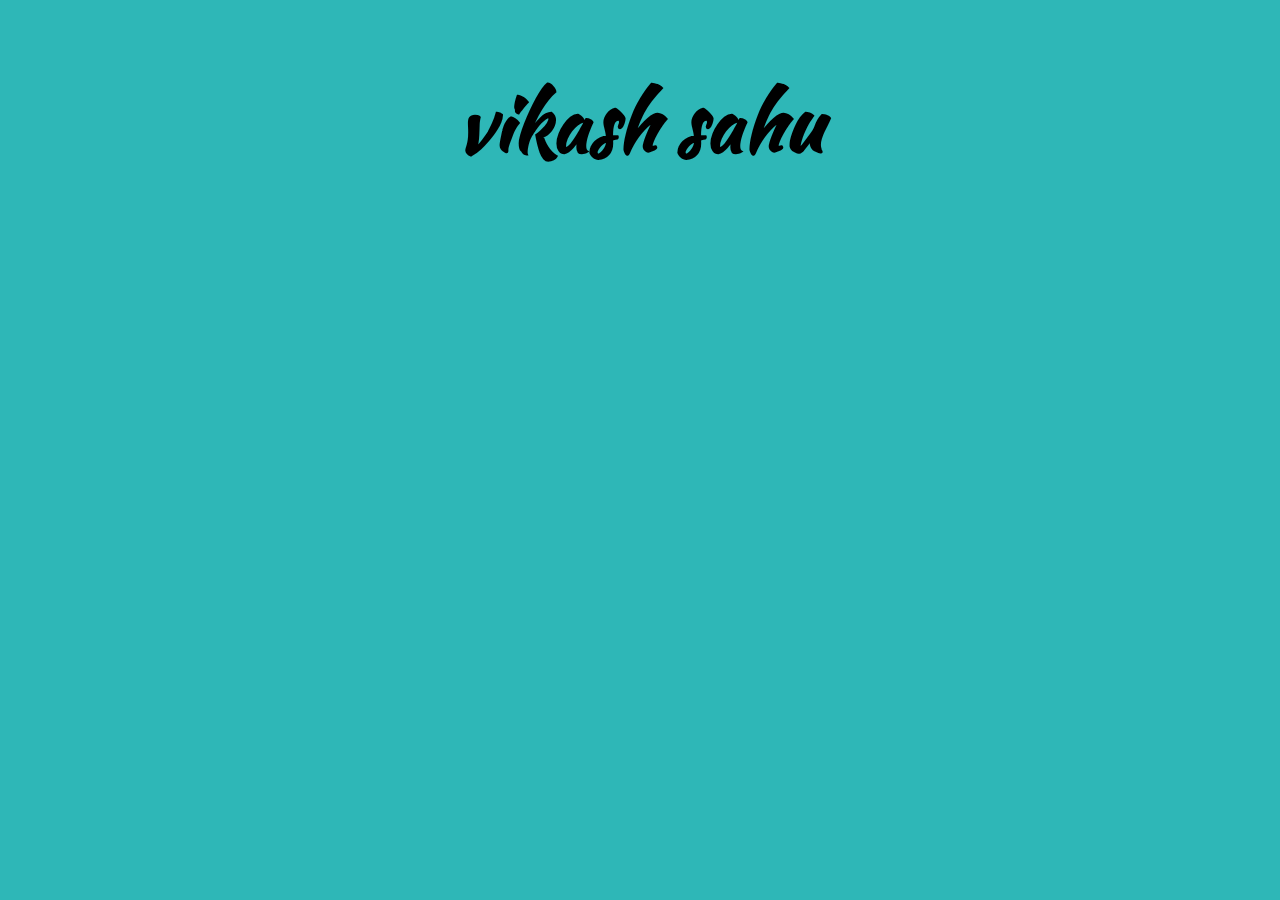
<file: index.html>
<!DOCTYPE HTML>
<html>
<head>
	<link href='https://fonts.googleapis.com/css?family=Montserrat:700,400' rel='stylesheet' type='text/css'>
	<link href='https://fonts.googleapis.com/css?family=Kaushan+Script' rel='stylesheet' type='text/css'>
	<link rel="stylesheet" type="text/css" href="styles.css">
	<title>Vikash Sahu</title>
</head>
<body>
	<div id="header">
		<h1 class="homepage">vikash sahu</h1>
	</div>
</body>
</html>
</file>
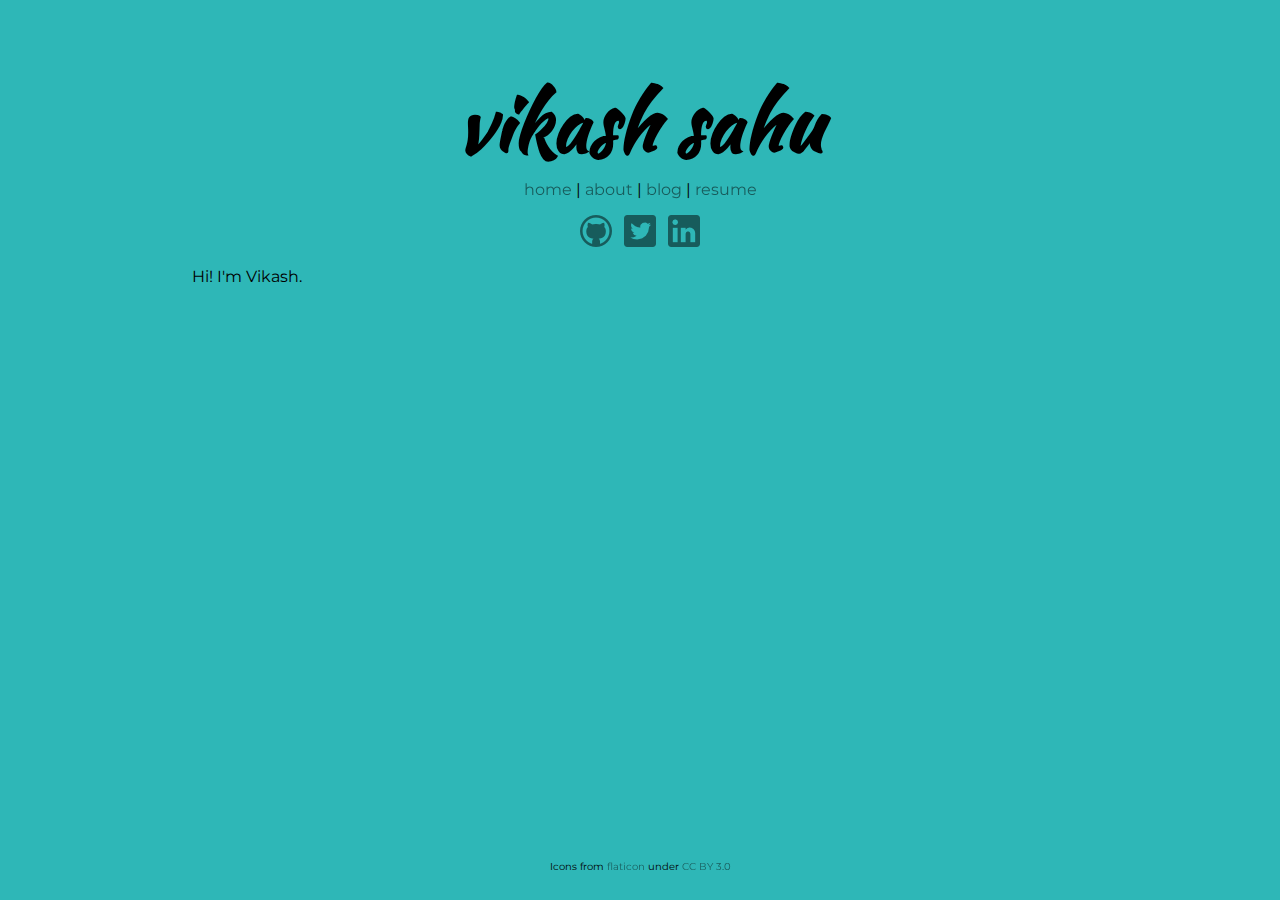
<file: about.html>
<!DOCTYPE HTML>
<html>
<head>
	<link href='https://fonts.googleapis.com/css?family=Montserrat:700,400' rel='stylesheet' type='text/css'>
	<link href='https://fonts.googleapis.com/css?family=Kaushan+Script' rel='stylesheet' type='text/css'>
	<link rel="stylesheet" type="text/css" href="styles.css">
	<title>About</title>
</head>
<body>
	<div id="header">
		<h1 class="homepage">vikash sahu</h1>
	</div>

	<div id="nav">
		<p class="nav"><a class="nav" href="index.html">home</a> | <a class="nav" href="about.html">about</a> | <a class="nav" href="/blog.html">blog</a> | <a class="nav" href="/resume.html">resume</a></p>
	</div>

	<div class="social">
		<a href="https://github.com/vikashsahu"><img class="link" src="images/cat6.png"/></a>
		<a href="https://twitter.com/KashMoneyMafia"><img class="link" src="images/twitter47.png"/></a>
		<a href="https://www.linkedin.com/in/vikashsahu"><img class="link" src="images/linkedin24.png"/></a>
	</div>

	<div class="about">

		<p class="main">Hi! I'm Vikash.</p>

	</div>
		
	<div id="footer">
		<p>Icons from <a class="link" href="http://www.flaticon.com" title="Flaticon">flaticon</a> under <a class="link" href="http://creativecommons.org/licenses/by/3.0/" title="Creative Commons BY 3.0">CC BY 3.0</a><p>
	</div>
</body>
</html>
</file>
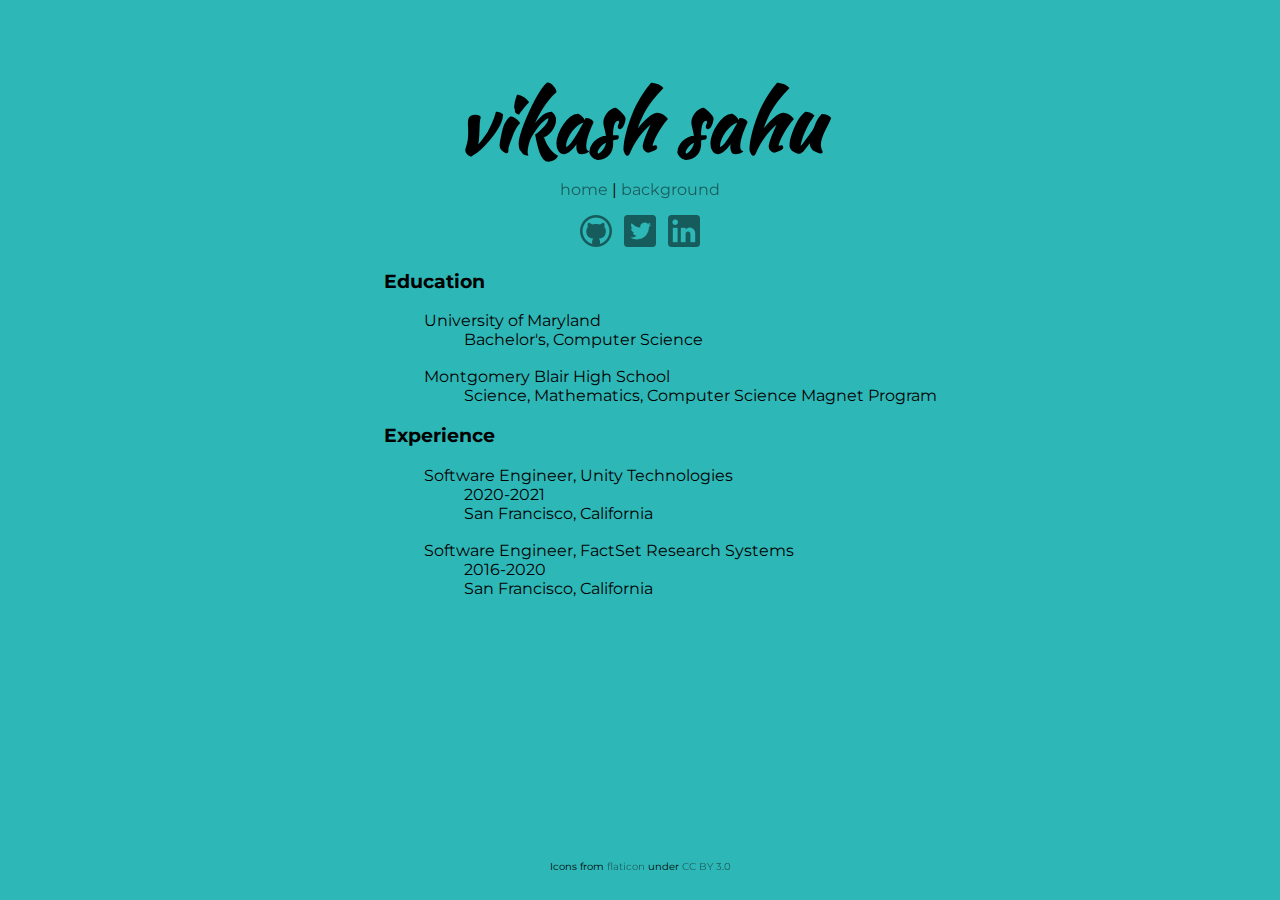
<file: background.html>
<!DOCTYPE HTML>
<html>
<head>
	<link href='https://fonts.googleapis.com/css?family=Montserrat:700,400' rel='stylesheet' type='text/css'>
	<link href='https://fonts.googleapis.com/css?family=Kaushan+Script' rel='stylesheet' type='text/css'>
	<link rel="stylesheet" type="text/css" href="styles.css">
	<title>Resume</title>
</head>
<body>
	<div id="header">
		<h1 class="homepage">vikash sahu</h1>
	</div>

	<div id="nav">
		<p class="nav"><a class="nav" href="index.html">home</a> | <a class="nav" href="/background.html">background</a></p>
	</div>

	<div class="social">
		<a href="https://github.com/vikashsahu"><img class="link" src="images/cat6.png"/></a>
		<a href="https://twitter.com/KashMoneyMafia"><img class="link" src="images/twitter47.png"/></a>
		<a href="https://www.linkedin.com/in/vikashsahu"><img class="link" src="images/linkedin24.png"/></a>
	</div>

	<div class="resume">
		<h3 class="resume-header">Education</h3>

		<ul>
			<li>University of Maryland</li>
			<ul>
				<li>Bachelor's, Computer Science</li>
			</ul>
			<br>
			<li>Montgomery Blair High School</li>
			<ul>
				<li>Science, Mathematics, Computer Science Magnet Program</li>
			</ul>
		</ul>

		<h3 class="resume-header">Experience</h3>

		<ul>
			<li>Software Engineer, Unity Technologies</li>
			<ul>
				<li>2020-2021</li>
				<li>San Francisco, California</li>
			</ul>

			<br>

			<li>Software Engineer, FactSet Research Systems</li>
			<ul>
				<li>2016-2020</li>
				<li>San Francisco, California</li>
			</ul>

			<br>
		</ul>

	</div>
		
	<div id="footer">
		<p>Icons from <a class="link" href="http://www.flaticon.com" title="Flaticon">flaticon</a> under <a class="link" href="http://creativecommons.org/licenses/by/3.0/" title="Creative Commons BY 3.0">CC BY 3.0</a><p>
	</div>

</body>
</html>
</file>
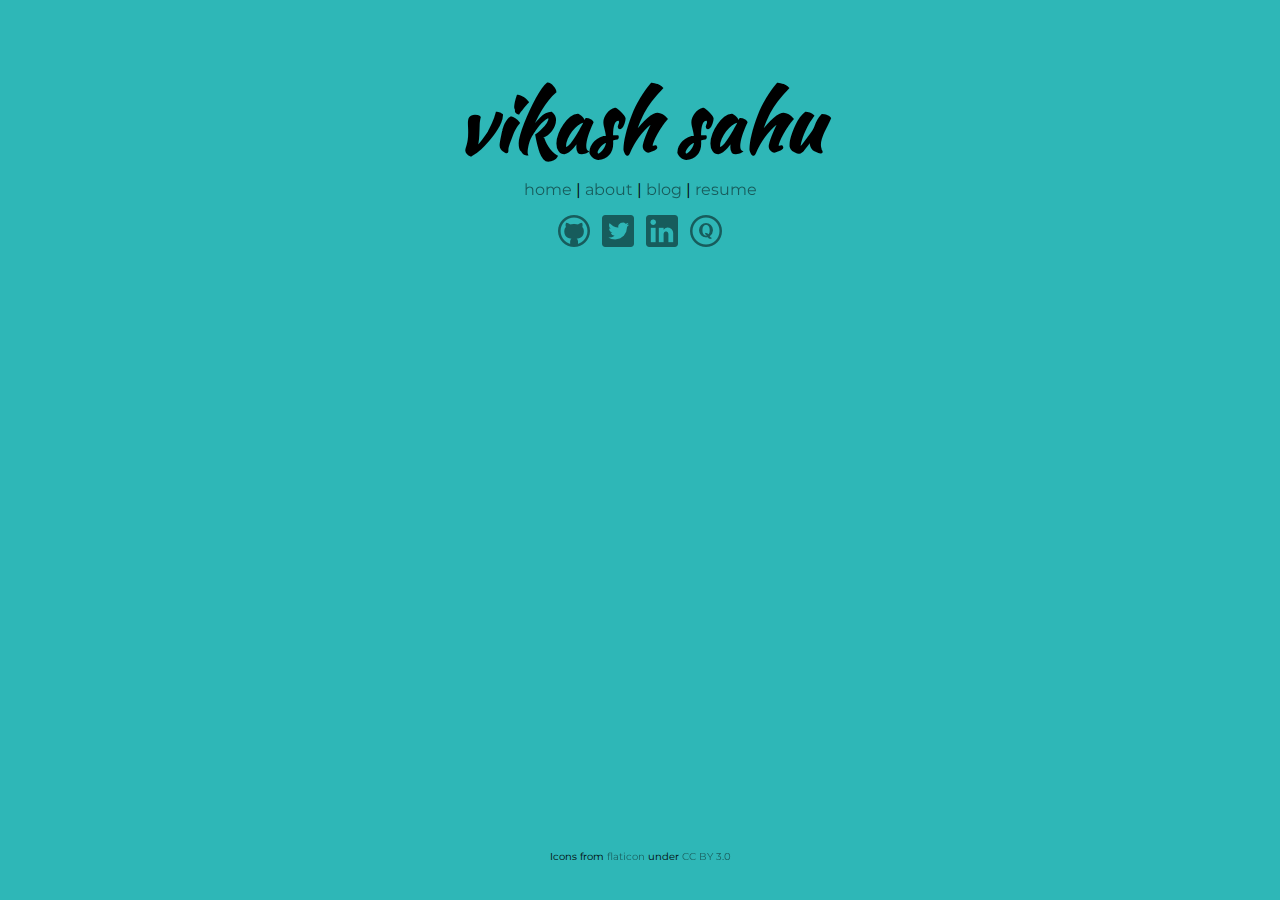
<file: blog.html>
<!DOCTYPE HTML>
<html>
<head>
	<link href='https://fonts.googleapis.com/css?family=Montserrat:700,400' rel='stylesheet' type='text/css'>
	<link href='https://fonts.googleapis.com/css?family=Kaushan+Script' rel='stylesheet' type='text/css'>
	<link rel="stylesheet" type="text/css" href="styles.css">
	<title>Vikash Sahu</title>
</head>
<body>
	<div id="header">
		<h1 class="homepage">vikash sahu</h1>
	</div>
	
	<div id="nav">
		<p class="nav"><a class="nav" href="index.html">home</a> | <a class="nav" href="/about.html">about</a> | <a class="nav" href="/blog.html">blog</a> | <a class="nav" href="/resume.html">resume</a></p>
	</div>

	<div class="social">
		<a href="https://github.com/vikashsahu"><img class="link" src="images/cat6.png"/></a>
		<a href="https://twitter.com/KashMoneyMafia"><img class="link" src="images/twitter47.png"/></a>
		<a href="https://www.linkedin.com/in/vikashsahu"><img class="link" src="images/linkedin24.png"/></a>
		<a href="https://www.quora.com/profile/Vikash-Sahu-3"><img class="link" src="images/social125.png"/></a>
	</div>

	<div id="footer">
		Icons from <a class="link" href="http://www.flaticon.com" title="Flaticon">flaticon</a> under <a class="link" href="http://creativecommons.org/licenses/by/3.0/" title="Creative Commons BY 3.0">CC BY 3.0</a>
	</div>
</body>
</html>
</file>
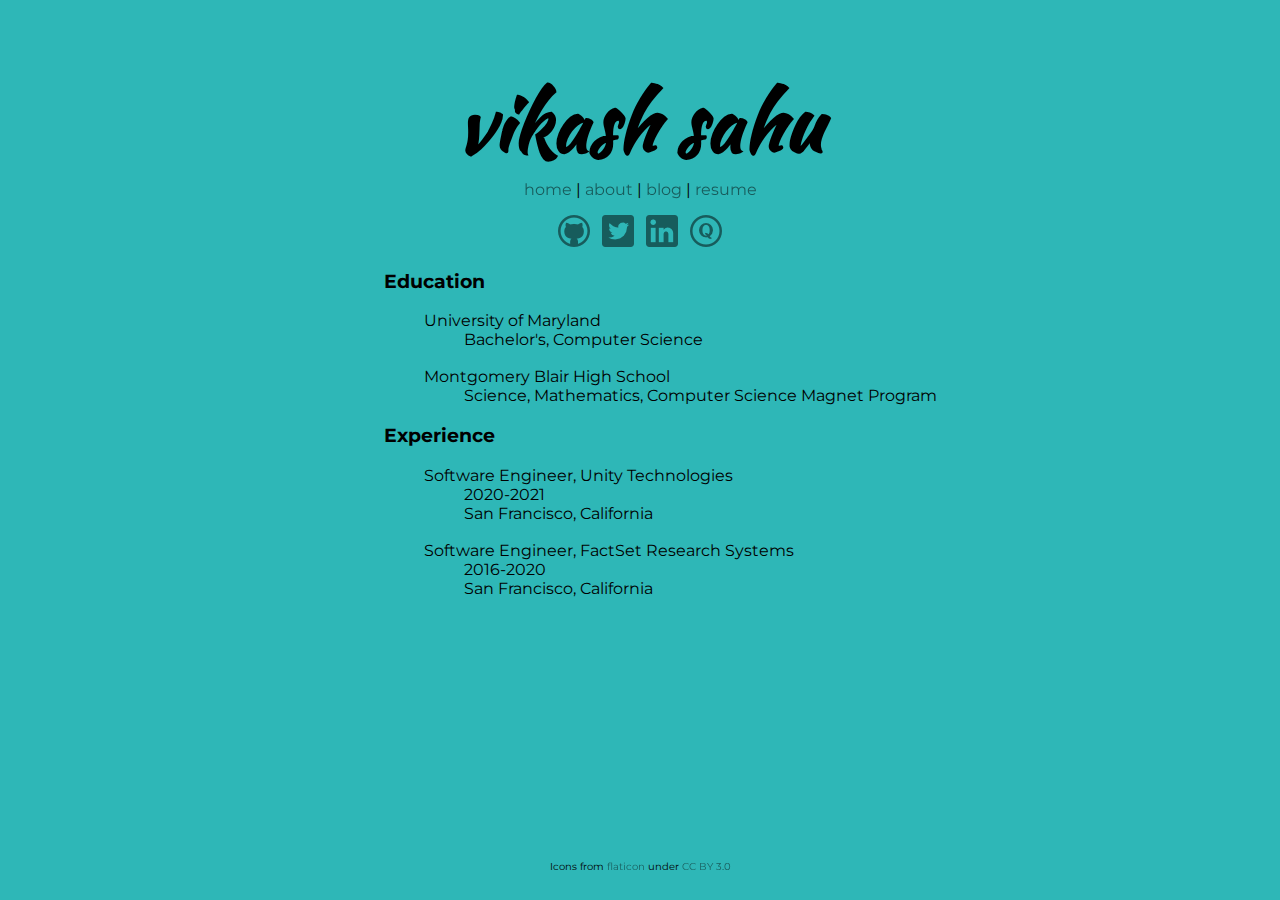
<file: resume.html>
<!DOCTYPE HTML>
<html>
<head>
	<link href='https://fonts.googleapis.com/css?family=Montserrat:700,400' rel='stylesheet' type='text/css'>
	<link href='https://fonts.googleapis.com/css?family=Kaushan+Script' rel='stylesheet' type='text/css'>
	<link rel="stylesheet" type="text/css" href="styles.css">
	<title>Resume</title>
</head>
<body>
	<div id="header">
		<h1 class="homepage">vikash sahu</h1>
	</div>

	<div id="nav">
		<p class="nav"><a class="nav" href="index.html">home</a> | <a class="nav" href="about.html">about</a> | <a class="nav" href="/blog.html">blog</a> | <a class="nav" href="/resume.html">resume</a></p>
	</div>

	<div class="social">
		<a href="https://github.com/vikashsahu"><img class="link" src="images/cat6.png"/></a>
		<a href="https://twitter.com/KashMoneyMafia"><img class="link" src="images/twitter47.png"/></a>
		<a href="https://www.linkedin.com/in/vikashsahu"><img class="link" src="images/linkedin24.png"/></a>
		<a href="https://www.quora.com/profile/Vikash-Sahu-3"><img class="link" src="images/social125.png"/></a>
	</div>

	<div class="resume">
		<h3 class="resume-header">Education</h3>

		<ul>
			<li>University of Maryland</li>
			<ul>
				<li>Bachelor's, Computer Science</li>
			</ul>
			<br>
			<li>Montgomery Blair High School</li>
			<ul>
				<li>Science, Mathematics, Computer Science Magnet Program</li>
			</ul>
		</ul>

		<h3 class="resume-header">Experience</h3>

		<ul>
			<li>Software Engineer, Unity Technologies</li>
			<ul>
				<li>2020-2021</li>
				<li>San Francisco, California</li>
			</ul>

			<br>

			<li>Software Engineer, FactSet Research Systems</li>
			<ul>
				<li>2016-2020</li>
				<li>San Francisco, California</li>
			</ul>

			<br>
		</ul>

	</div>
		
	<div id="footer">
		<p>Icons from <a class="link" href="http://www.flaticon.com" title="Flaticon">flaticon</a> under <a class="link" href="http://creativecommons.org/licenses/by/3.0/" title="Creative Commons BY 3.0">CC BY 3.0</a><p>
	</div>

</body>
</html>
</file>
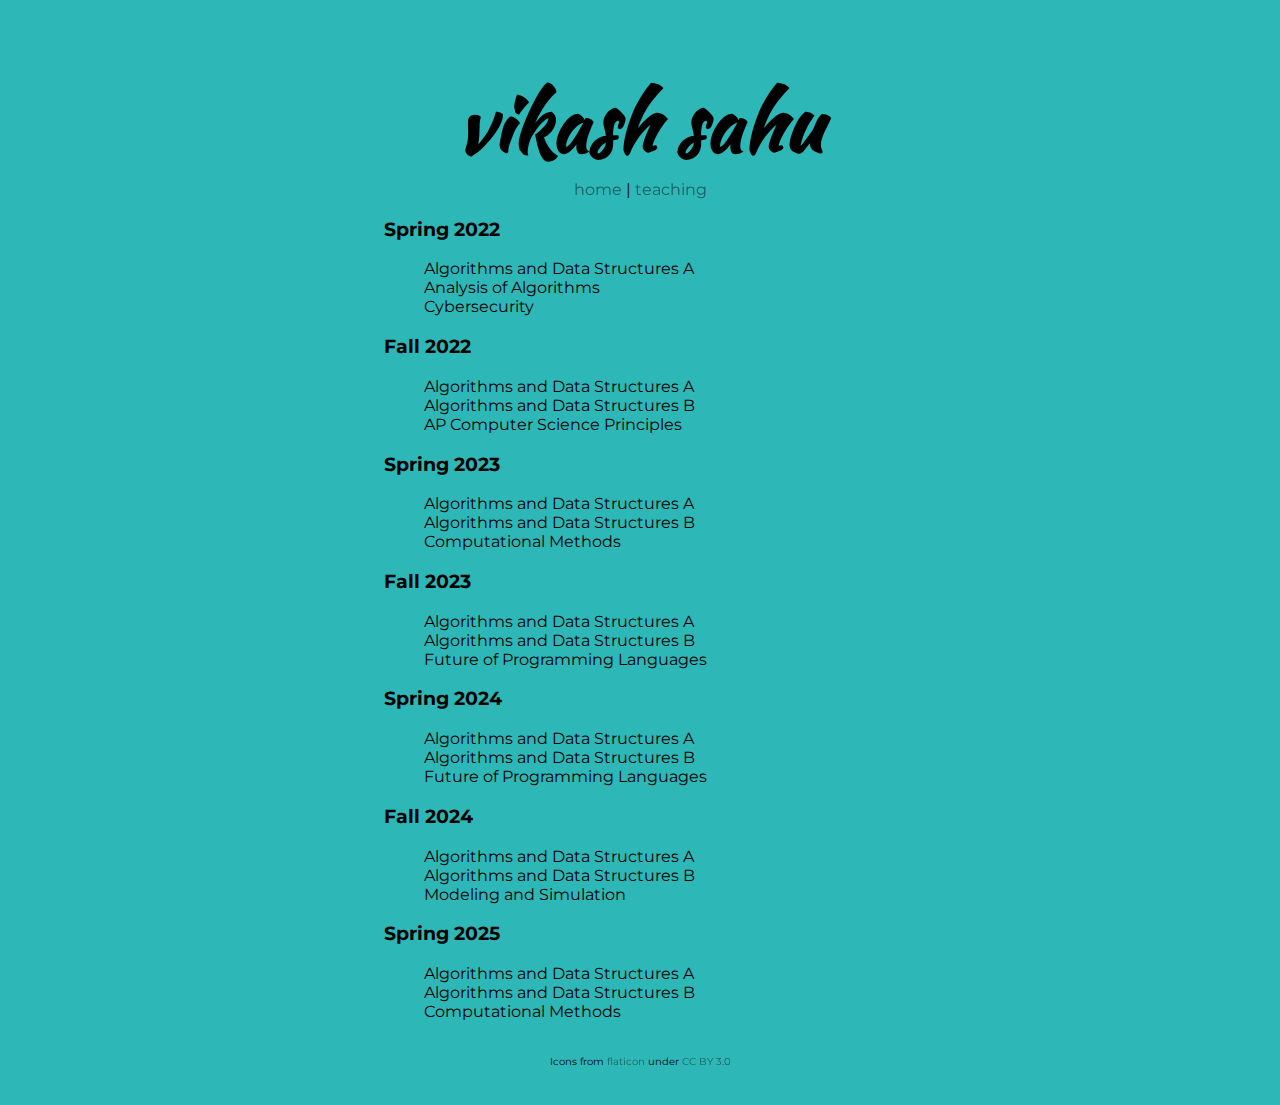
<file: teaching.html>
<!DOCTYPE HTML>
<html>
<head>
	<link href='https://fonts.googleapis.com/css?family=Montserrat:700,400' rel='stylesheet' type='text/css'>
	<link href='https://fonts.googleapis.com/css?family=Kaushan+Script' rel='stylesheet' type='text/css'>
	<link rel="stylesheet" type="text/css" href="styles.css">
	<title>Teaching</title>
</head>
<body>
	<div id="header">
		<h1 class="homepage">vikash sahu</h1>
	</div>
	
	<div id="nav">
		<p class="nav"><a class="nav" href="index.html">home</a> | <a class="nav" href="/teaching.html">teaching</a></p>
	</div>

	<!--div class="social">
		<a href="https://github.com/vikashsahu"><img class="link" src="images/cat6.png"/></a>
		<a href="https://twitter.com/KashMoneyMafia"><img class="link" src="images/twitter47.png"/></a>
		<a href="https://www.linkedin.com/in/vikashsahu"><img class="link" src="images/linkedin24.png"/></a>
	</div-->

	<div class="resume">
		<h3 class="resume-header">Spring 2022</h3>
		<ul>
			<li>Algorithms and Data Structures A</li>
			<li>Analysis of Algorithms</li>
			<li>Cybersecurity</li>
		</ul>

		<h3 class="resume-header">Fall 2022</h3>
		<ul>
			<li>Algorithms and Data Structures A</li>
			<li>Algorithms and Data Structures B</li>
			<li>AP Computer Science Principles</li>
		</ul>

		<h3 class="resume-header">Spring 2023</h3>
		<ul>
			<li>Algorithms and Data Structures A</li>
			<li>Algorithms and Data Structures B</li>
			<li>Computational Methods</li>
		</ul>
		
		<h3 class="resume-header">Fall 2023</h3>
		<ul>
			<li>Algorithms and Data Structures A</li>
			<li>Algorithms and Data Structures B</li>
			<li>Future of Programming Languages</li>
		</ul>

		<h3 class="resume-header">Spring 2024</h3>
		<ul>
			<li>Algorithms and Data Structures A</li>
			<li>Algorithms and Data Structures B</li>
			<li>Future of Programming Languages</li>
		</ul>

		<h3 class="resume-header">Fall 2024</h3>
		<ul>
			<li>Algorithms and Data Structures A</li>
			<li>Algorithms and Data Structures B</li>
			<li>Modeling and Simulation</li>
		</ul>

		<h3 class="resume-header">Spring 2025</h3>
		<ul>
			<li>Algorithms and Data Structures A</li>
			<li>Algorithms and Data Structures B</li>
			<li>Computational Methods</li>
		</ul>
	</div>

	<br/>
	<div id="footer">
		Icons from <a class="link" href="http://www.flaticon.com" title="Flaticon">flaticon</a> under <a class="link" href="http://creativecommons.org/licenses/by/3.0/" title="Creative Commons BY 3.0">CC BY 3.0</a>
	</div>
</body>
</html>
</file>
<file: styles.css>
html {
	position: relative;
	min-height: 100%;
}

body {
	background-color: #2eb7b7;
	min-width: 70%;
	margin: 0 0 50px;
}

#header {
	padding-top: 5%;
}

#footer {
	position: absolute;
	height: 50px;
	width: 100%;
	bottom: 0;
	left: 0;
	right: 0;

	text-align: center;
	font-family: 'Montserrat', sans-serif;
	font-size: 10px;
}

h1.homepage {
	font-family: 'Kaushan Script', cursive;
	text-align: center;
	margin-bottom: 0;
	margin-top: 0;
	font-size: 80px;
}

h3.resume-header {
	font-family: 'Montserrat', sans-serif;
	text-align: left;
}

li {
	font-family: 'Montserrat', sans-serif;
	text-align: left;
	list-style-type: none;
}

p {
	text-align: center;
	font-family: 'Montserrat', sans-serif;
}

p.main {
	text-align: left;
	font-family: 'Montserrat', sans-serif;
	display: block;
}

p.nav {
	text-align: center;
	font-family: 'Montserrat', sans-serif;
	margin-top: 0;
}

.about {
	padding-left: 15%;
	padding-right: 15%;
}

.resume {
	padding-left: 30%;
}

.social {
	text-align: center;
}

img.link {
	width: 32px;
	height: 32px;
	padding-left: 4px;
	padding-right: 4px;
	-webkit-filter: opacity(.5);
	filter: opacity(.5);
}

img.link:hover {
	-webkit-filter: opacity(1);
	filter: opacity(1);
}

a.link {
	color:black;
	-webkit-filter: opacity(.5);
	filter: opacity(.5);
	text-decoration: none;
}

a.link:visited {
	color:black;
	-webkit-filter: opacity(.5);
	filter: opacity(.5);
}

a.link:hover {
	color:black;
	-webkit-filter: opacity(1);
	filter: opacity(1);
}

a.nav {
	color:black;
	-webkit-filter: opacity(.5);
	filter: opacity(.5);
	text-decoration: none;
}

a.nav:visited {
	color:black;
	-webkit-filter: opacity(.5);
	filter: opacity(.5);
}

a.nav:hover {
	color:black;
	-webkit-filter: opacity(1);
	filter: opacity(1);
}

#map {
	margin: auto;
	width: 65%;
	height: 600px;
	padding: 35px;
}

/* legend-specific styling */
.legend {
	padding: 6px 8px;
	font: 14px Arial, Helvetica, sans-serif;
	background: white;
	background: rgba(255, 255, 255, 0.8);
	line-height: 24px;
	color: #555;
}

.legend i {
	width: 18px;
	height: 18px;
	float: left;
	margin: 0 8px 0 0;
	opacity: 0.9;
}
</file>
